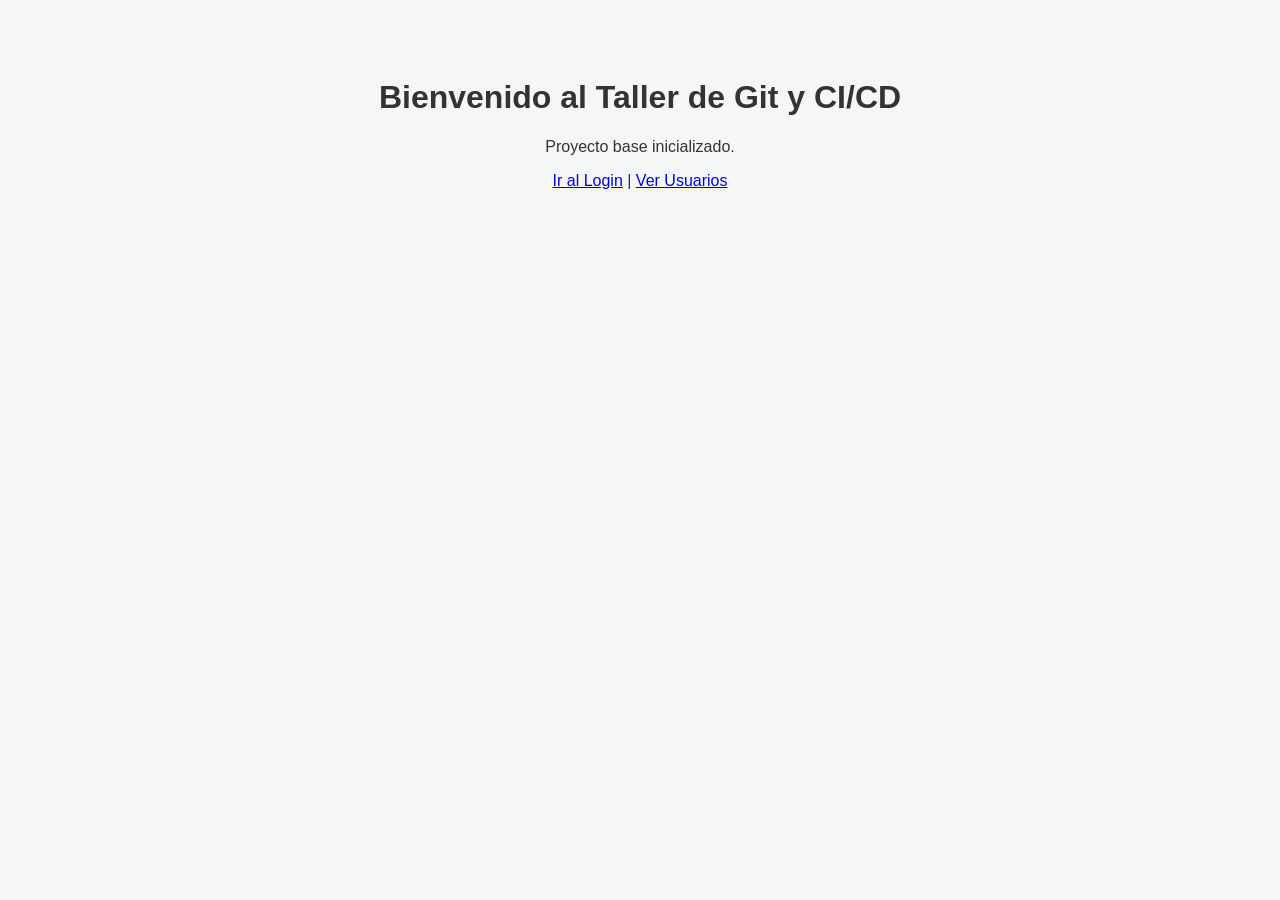
<file: vistas/index.html>
<!DOCTYPE html>
<html lang="es">
<head>
    <meta charset="UTF-8">
    <title>Inicio - Taller CI/CD</title>
    <link rel="stylesheet" href="../css/styles.css">
</head>
<body>
    <h1>Bienvenido al Taller de Git y CI/CD</h1>
    <p>Proyecto base inicializado.</p>
    <a href="login.html">Ir al Login</a> | 
    <a href="listadoUsuarios.html">Ver Usuarios</a>
</body>
</html>
</file>
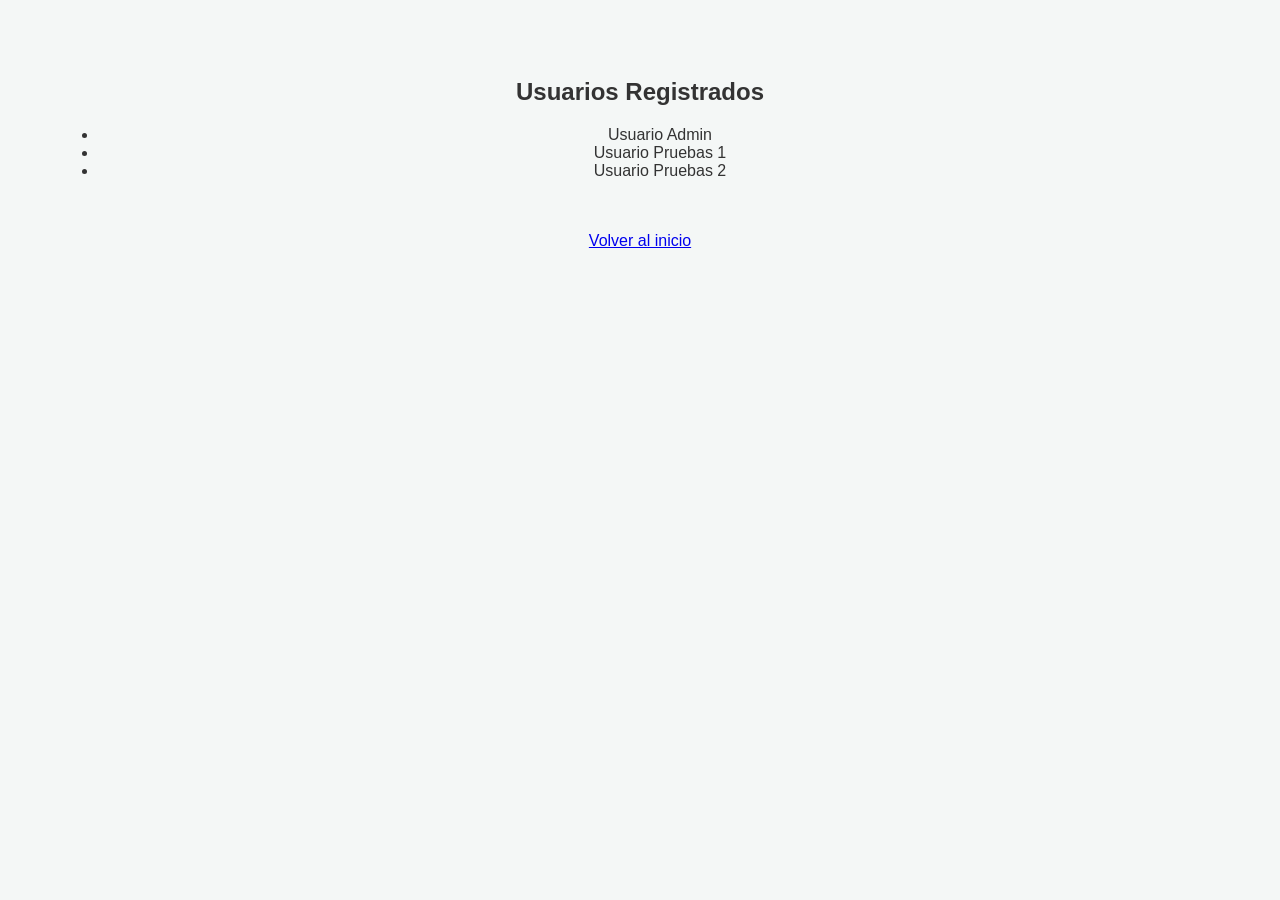
<file: vistas/listadoUsuarios.html>
<!DOCTYPE html>
<html lang="es">
<head>
    <meta charset="UTF-8">
    <title>Lista de Usuarios</title>
    <link rel="stylesheet" href="../css/styles.css">
</head>
<body>
    <h2>Usuarios Registrados</h2>
    <ul>
        <li>Usuario Admin</li>
        <li>Usuario Pruebas 1</li>
        <li>Usuario Pruebas 2</li>
    </ul>
    <br><br>
    <a href="index.html">Volver al inicio</a>
</body>
</html>
</file>
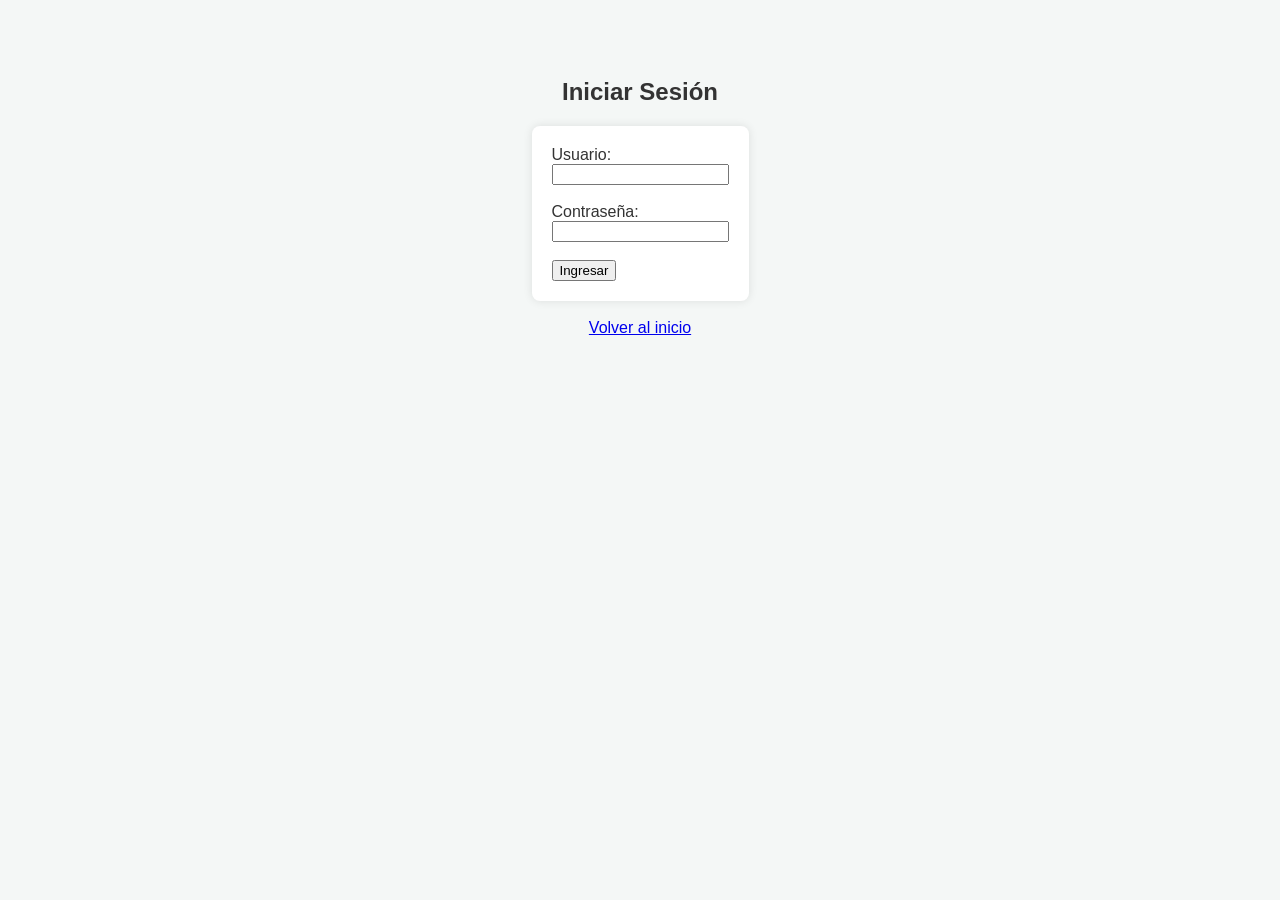
<file: vistas/login.html>
<!DOCTYPE html>
<html lang="es">
<head>
    <meta charset="UTF-8">
    <title>Login</title>
    <link rel="stylesheet" href="../css/styles.css">
</head>
<body>
    <h2>Iniciar Sesión</h2>
    <form>
        <label for="usuario">Usuario:</label><br>
        <input type="text" id="usuario" name="usuario" required><br><br>
        
        <label for="password">Contraseña:</label><br>
        <input type="password" id="password" name="password" required><br><br>
        
        <button type="submit">Ingresar</button>
    </form>
    <br><br>
    <a href="index.html">Volver al inicio</a>
</body>
</html>
</file>
<file: css/styles.css>
body {
    font-family: Arial, sans-serif;
    background-color: #f4f7f6;
    color: #333;
    text-align: center;
    padding: 50px;
}
form {
    display: inline-block;
    text-align: left;
    background: white;
    padding: 20px;
    border-radius: 8px;
    box-shadow: 0 0 10px rgba(0,0,0,0.1);
}
</file>
